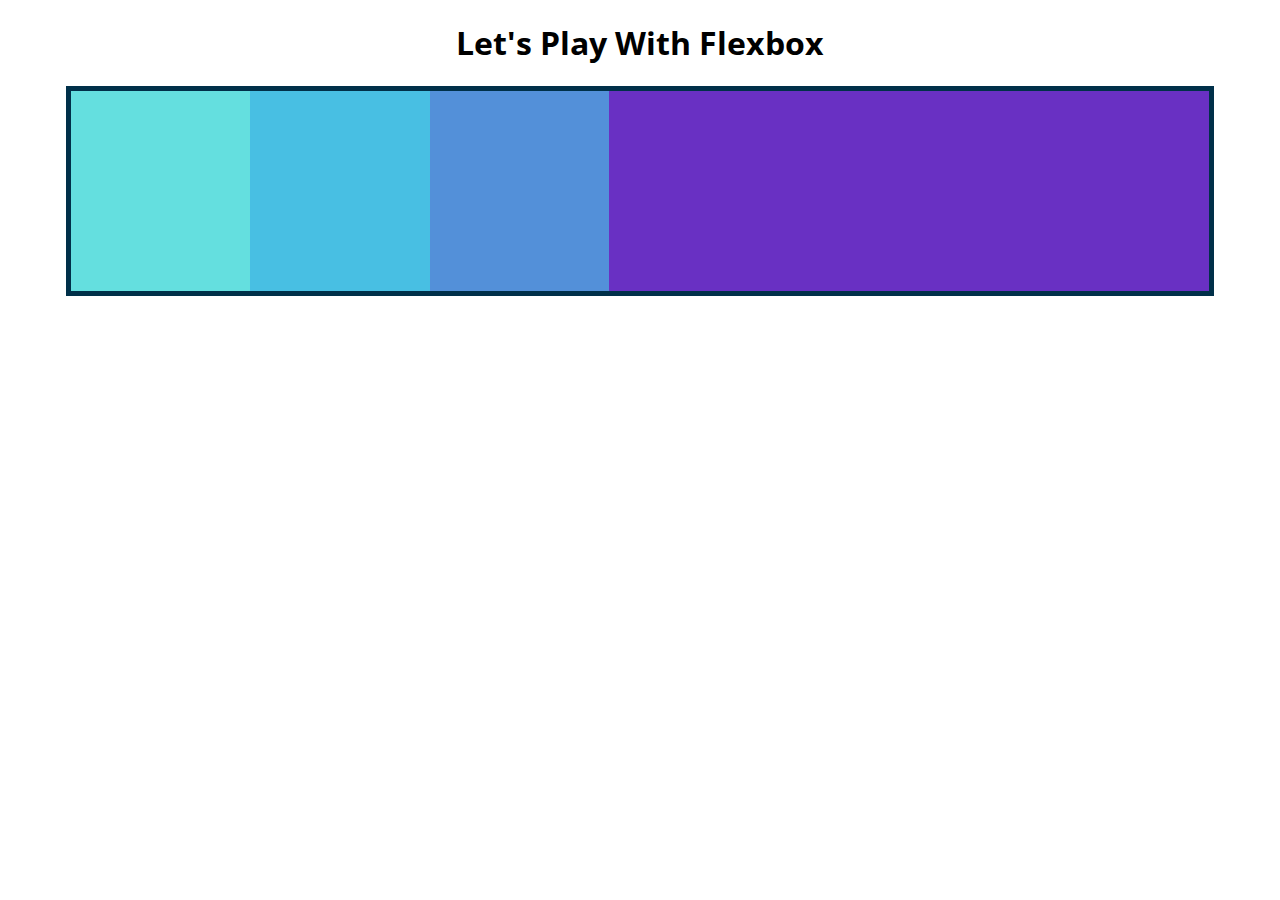
<file: S10_CSS flex box/index.html>
<!DOCTYPE html>
<html lang="en">

<head>
    <meta charset="UTF-8">
    <meta name="viewport" content="width=device-width, initial-scale=1.0">
    <title>Flexbox Playground</title>
    <link href="https://fonts.googleapis.com/css2?family=Open+Sans:wght@300&display=swap" rel="stylesheet">

    <link rel="stylesheet" href="app.css">
</head>

<body>
    <h1>Let's Play With Flexbox</h1>

    <section id="container">
        <div style="background-color: #80ffdb"></div>
        <div style="background-color: #64dfdf"></div>
        <div style="background-color: #48bfe3"></div>
        <div style="background-color: #5390d9"></div>
        <div style="background-color: #6930c3"></div>
    </section>

</body>

</html>
</file>
<file: S10_CSS flex box/app.css>
body {
    font-family: 'Open Sans', sans-serif;
}
h1 {
    text-align: center;
}
#container {
    background-color: #003049;
    width: 90%;
    /* height: 500px; */
    margin: 0 auto;
    border: 5px solid #003049;
    display: flex;
   
    flex-direction: row;
    /* flex-direction: row/row-reverse/column/column-reverse;  default is from left to right */
    
    justify-content: center;
    /* justify-content(move things along the main axis): flex-end;  to move it to the end of the main axis; */
    
    /* flex-wrap: wrap;  */
    /* flex-wrap: wrap-reverse; */
    
    /* align-items: flex-start; */
    /* align-items: move things along the cross axis */

    /* align-content: center;   */
    /* align-content only works when there's wrap */
}

#container div {
    width: 200px;
    height: 200px;
    /* max-width: 300px; */
    flex-basis: 600px;
    /* flex-basis defines the initial size of an element before additional space is distributed */
}

div:nth-of-type(1){
    flex-grow: 1;
    flex-shrink: 2;
}

div:nth-of-type(5){
    flex-grow: 2;
    flex-shrink: 0;
}
</file>
